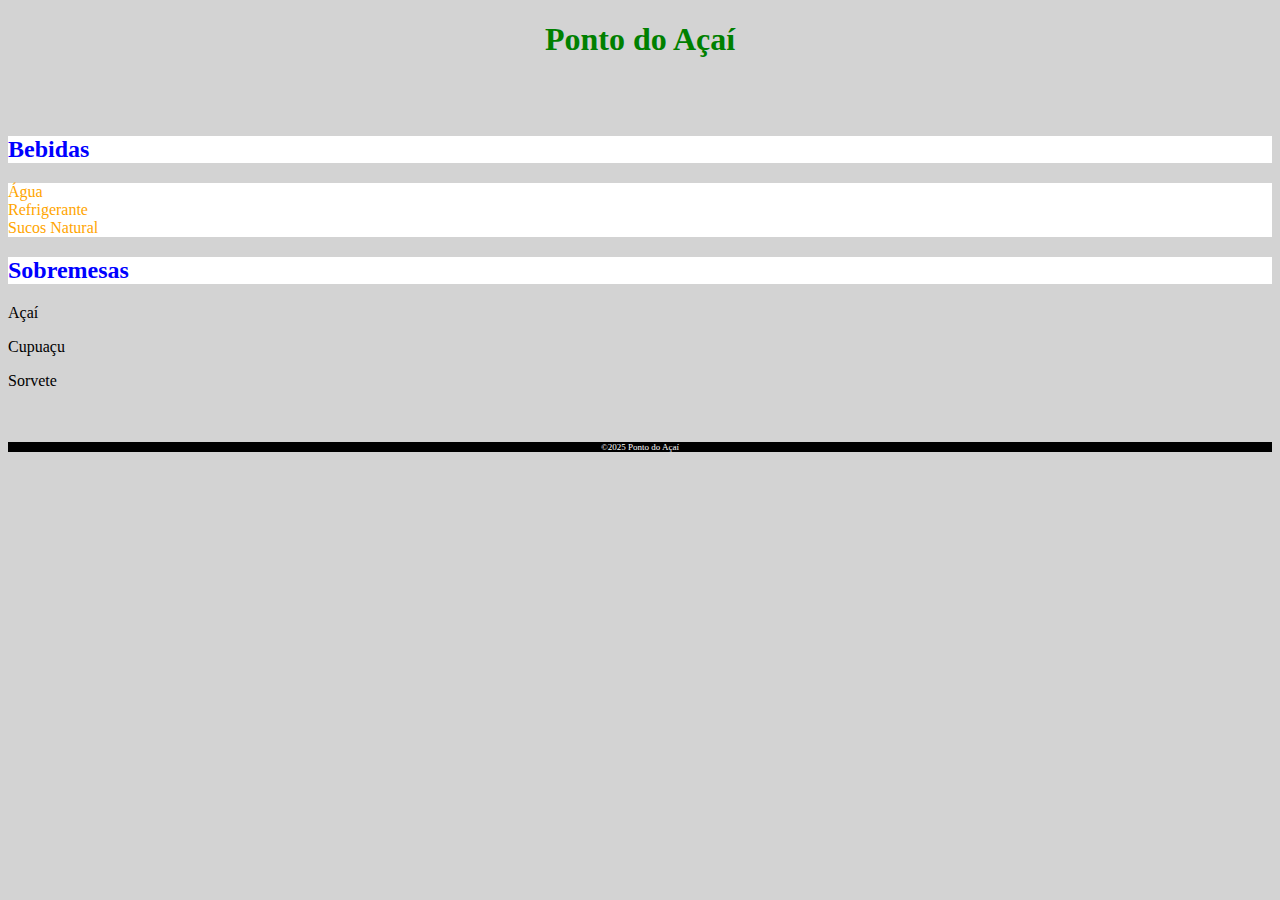
<file: index.html>
<!DOCTYPE html>
<html lang="pt-BR">
<head>
    <meta charset="UTF-8">
    <meta http-equiv="X-UA-Compatible" content="IE=edge">
    <meta name="viewport" content="width=device-width, initial-scale=1.0">
    <link rel="stylesheet" href="stylo.css">
    <title>Ponto do Açai</title>
</head>
<body>
    <H1 class="titulo">Ponto do Açaí</H1>
    <br><br>
    <h2 class="subtitulo">Bebidas</h2>
    <div class="p">Água</div>
    <div class="p">Refrigerante</div>
    <div class="p">Sucos Natural</div>
    <h2 class="subtitulo">Sobremesas</h2>
    <p>Açaí</p>
    <p>Cupuaçu</p>
    <p>Sorvete</p>
</body>
<br><br><footer>&copy2025 Ponto do Açaí</footer>
</html>
</file>
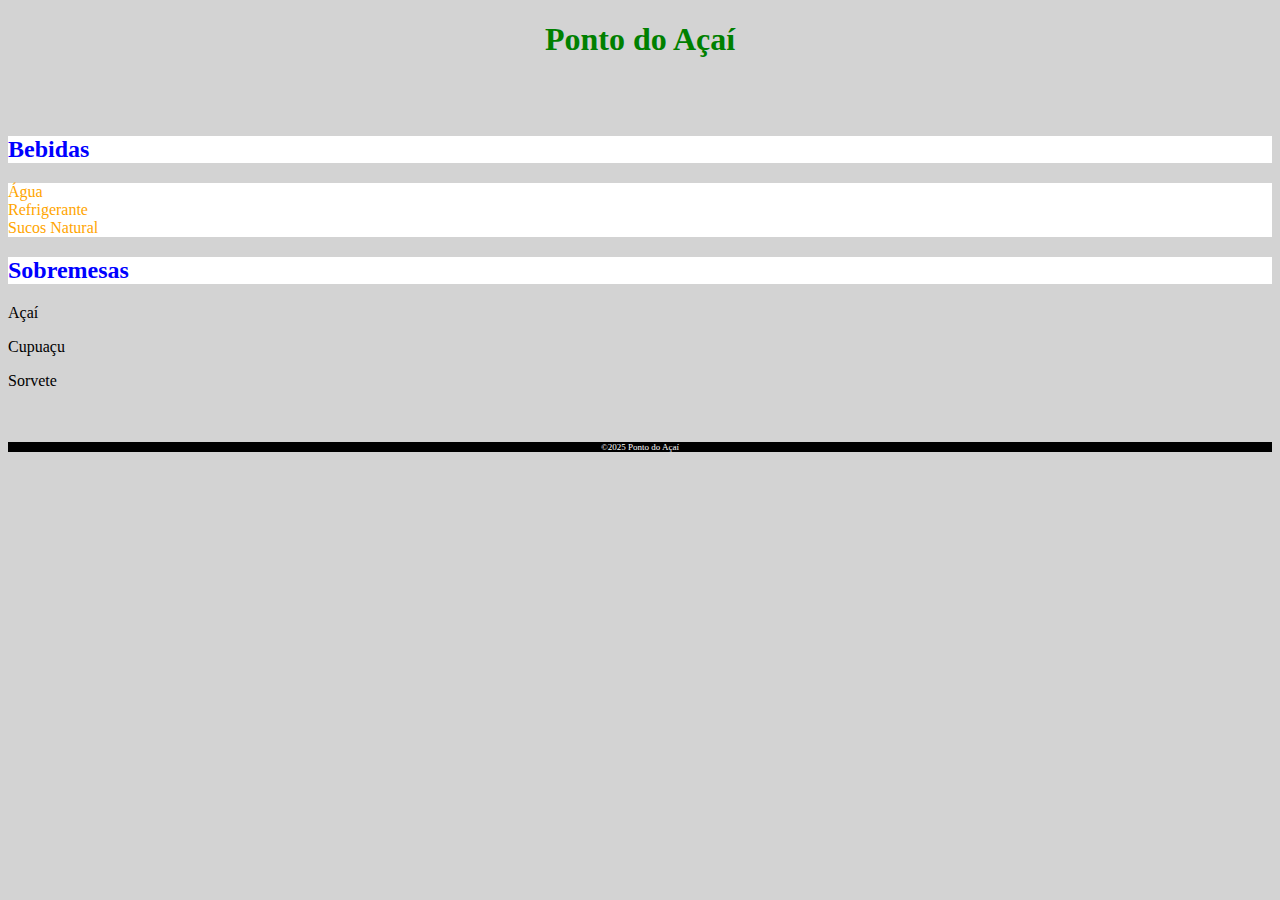
<file: atividade.html>
<!DOCTYPE html>
<html lang="pt-BR">
<head>
    <meta charset="UTF-8">
    <meta http-equiv="X-UA-Compatible" content="IE=edge">
    <meta name="viewport" content="width=device-width, initial-scale=1.0">
    <link rel="stylesheet" href="stylo.css">
    <title>Ponto do Açai</title>
</head>
<body>
    <H1 class="titulo">Ponto do Açaí</H1>
    <br><br>
    <h2 class="subtitulo">Bebidas</h2>
    <div class="p">Água</div>
    <div class="p">Refrigerante</div>
    <div class="p">Sucos Natural</div>
    <h2 class="subtitulo">Sobremesas</h2>
    <p>Açaí</p>
    <p>Cupuaçu</p>
    <p>Sorvete</p>
</body>
<br><br><footer>&copy2025 Ponto do Açaí</footer>
</html>
</file>
<file: stylo.css>
body{
    background-color:#d3d3d3;
}
.titulo {
    color: green;
    text-align: center;
    font-weight: bold;
}
.subtitulo{
    color: blue;
    background-color: white;
}
.p{
    background-color: white;
    color: orange;
}
footer{
    background-color: black;
    color: white;
    text-align: center;
    font-size: 9px;
}
</file>
